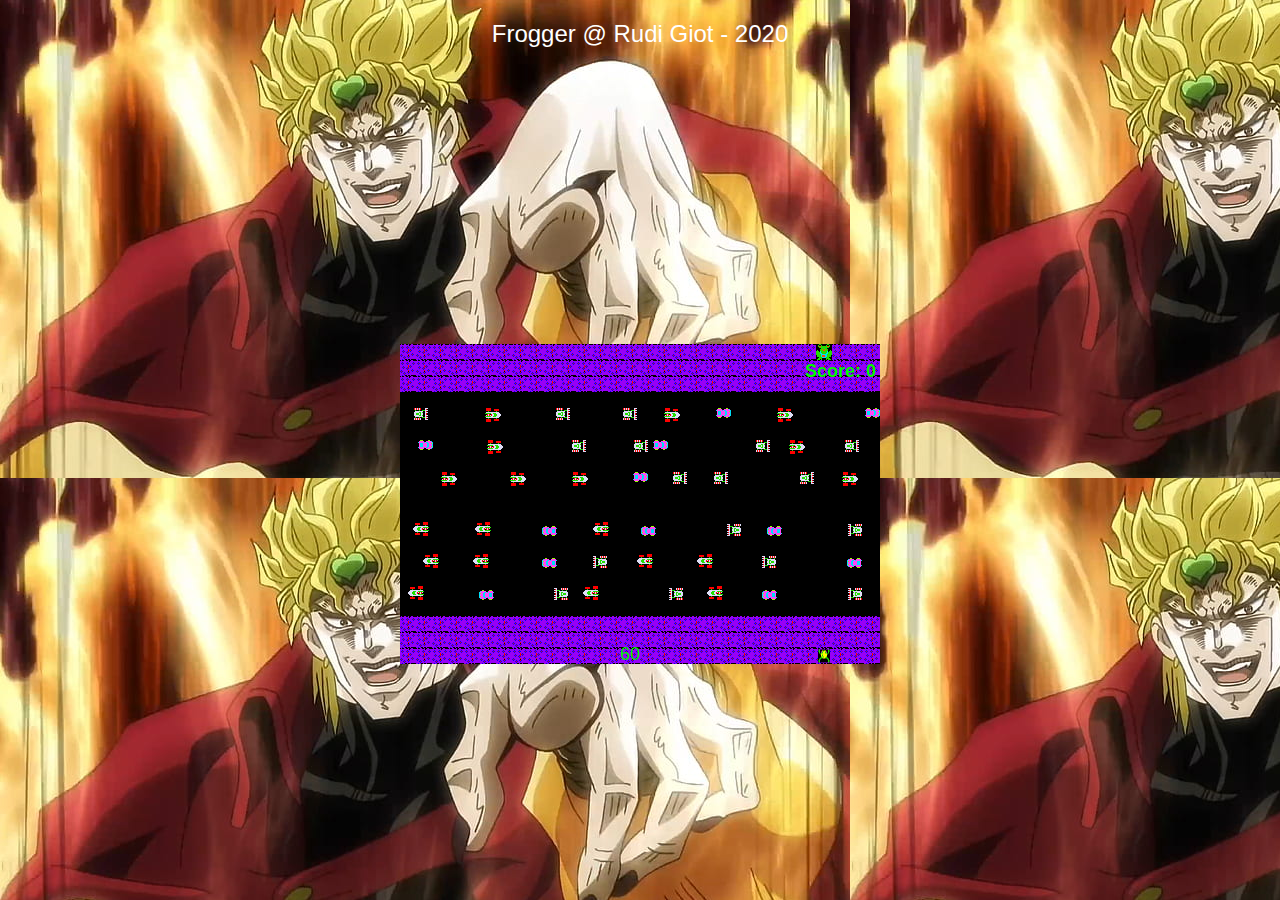
<file: Frogger Base/Frogger/index.html>
<html>
<head>
    <title>Frogger Game</title>
    <script src="./js/phaser.min.js"></script>
    <link rel="stylesheet" type="text/css" href="style.css">
</head>
<body>
    <div id="title">Frogger @ Rudi Giot - 2020</div>
    <div id="frogger">
        <script src="./js/game.js"></script>
    </div>
</body>
</html>
</file>
<file: Frogger Base/Frogger/style.css>
body {
    background-image : url("./assets/images/DIO.png")
}

#title {
    text-align: center;
    font-size: x-large;
    font-family: sans-serif;
    color: #FFFFFF;
    margin-top: 20;
    margin-bottom: 20
}

#frogger {
    
}
</file>
